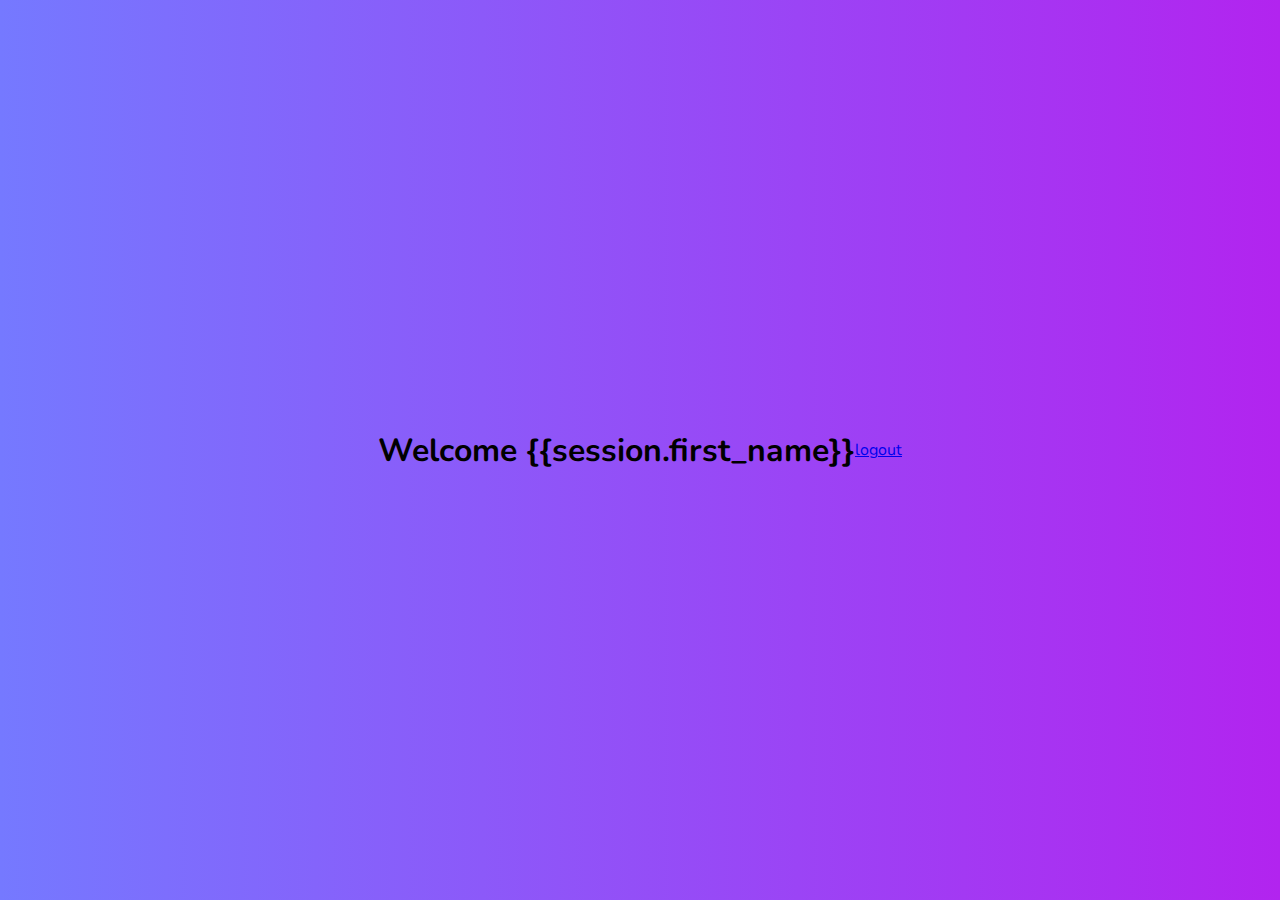
<file: flask_app/templates/dashboard.html>
<!DOCTYPE html>
<html lang="en">
<head>
  <meta charset="UTF-8">
  <meta http-equiv="X-UA-Compatible" content="IE=edge">
  <meta name="viewport" content="width=device-width, initial-scale=1.0">
  <link href="https://fonts.googleapis.com/css?family=Nunito:400,600,700,800&amp;display=swap" rel="stylesheet">
  <link rel="stylesheet" href="../static/style.css">
  <title>Dashboard</title>
</head>
<body>

    <h1>Welcome {{session.first_name}}</h1>
    <a class="btn btn-danger" href="/logout">logout</a>
    
</body>
</html>
</file>
<file: flask_app/static/style.css>
*, *:before, *:after{
    margin: 0;
    padding: 0;
    box-sizing: border-box;
    font-family: 'Nunito', sans-serif;
  }
  
  body{
    width: 100%;
    height: 100vh;
    display: flex;
    justify-content: center;
    align-items: center;
    background: -webkit-linear-gradient(left, #7579ff, #b224ef);
    font-family: 'Nunito', sans-serif;
  }
  
  input, button{
    border:none;
    outline: none;
    background: none;
  }
  
  .cont{
    overflow: hidden;
    position: relative;
    width: 900px;
    height: 650px;
    background: #fff;
    box-shadow: 0 19px 38px rgba(0, 0, 0, 0.30), 0 15px 12px rgba(0, 0, 0, 0.22);
  }
  
  .form{
    position: relative;
    width: 640px;
    height: 100%;
    padding: 50px 30px;
    -webkit-transition:-webkit-transform 1.2s ease-in-out;
    transition: -webkit-transform 1.2s ease-in-out;
    transition: transform 1.2s ease-in-out;
    transition: transform 1.2s ease-in-out, -webkit-transform 1.2s ease-in-out;
  }
  
  h2{
    width: 100%;
    font-size: 30px;
    text-align: center;
    
  }

  .title{
    width: 100%;
    font-size: 75px;
    text-align: center;
    font-family: Brush Script MT;
  
  }
  
  label{
    display: block;
    width: 260px;
    margin: 25px auto 0;
    text-align: center;
    font-size: 14px;
    font-weight: 600;
    color: #505f75;
    text-transform: uppercase;
  }
  
  label span{
    font-size: 14px;
    font-weight: 600;
    color: #505f75;
    text-transform: uppercase;
  }
  
  input{
    display: block;
    width: 100%;
    margin-top: 5px;
    font-size: 16px;
    padding-bottom: 5px;
    border-bottom: 1px solid rgba(109, 93, 93, 0.4);
    text-align: center;
    font-family: 'Nunito', sans-serif; 
  }

  
  .button{
    display: block;
    margin: 0 auto;
    margin-top: 40px;
    width: 260px;
    height: 36px;
    border-radius: 30px;
    color: #fff;
    font-size: 15px;
    cursor: pointer;
    background: -webkit-linear-gradient(left, #7579ff, #b224ef);
  }

  
  .submit{
    margin-top: 40px;
    margin-bottom: 30px;
    text-transform: uppercase;
    font-weight: 600;
    font-family: 'Nunito', sans-serif;
    color: white;
    background: -webkit-linear-gradient(left, #7579ff, #b224ef);
  }
  
  .submit:hover{
    background: -webkit-linear-gradient(left, #b224ef, #7579ff);
  }
  
  .forgot-pass{
    margin-top: 15px;
    text-align: center;
    font-size: 14px;
    font-weight: 600;
    color: #0c0101;
    cursor: pointer;
  }
  
  .forgot-pass:hover{
    color: red;
  }
  
  .social-media{
    width: 100%;
    text-align: center;
    margin-top: 20px;
  }
  
  .social-media ul{
    list-style: none;
  }
  
  .social-media ul li{
    display: inline-block;
    cursor: pointer;
    margin: 25px 15px;
  }
  
  .social-media img{
    width: 40px;
    height: 40px;
  }
  
  .sub-cont{
    overflow: hidden;
    position: absolute;
    left: 640px;
    top: 0;
    width: 900px;
    height: 100%;
    padding-left: 260px;
    background: #fff;
    -webkit-transition: -webkit-transform 1.2s ease-in-out;
    transition: -webkit-transform 1.2s ease-in-out;
    transition: transform 1.2s ease-in-out;
  }
  
  .cont.s-signup .sub-cont{
    -webkit-transform:translate3d(-640px, 0, 0);
            transform:translate3d(-640px, 0, 0);
  }
  
  .img{
    overflow: hidden;
    z-index: 2;
    position: absolute;
    left: 0;
    top: 0;
    width: 260px;
    height: 100%;
    padding-top: 360px;
  }
  
  .img:before{
    content: '';
    position: absolute;
    right: 0;
    top: 0;
    width: 900px;
    height: 100%;
    background-image: url(../static/images/friends.png);
    background-size: cover;
    transition: -webkit-transform 1.2s ease-in-out;
    transition: transform 1.2s ease-in-out, -webkit-transform 1.2s ease-in-out;
  }
  
  .img:after{
    content: '';
    position: absolute;
    left: 0;
    top: 0;
    width: 100%;
    height: 100%;
    background: rgba(0,0,0,0.3);
  }
  
  .cont.s-signup .img:before{
    -webkit-transform:translate3d(640px, 0, 0);
            transform:translate3d(640px, 0, 0);
  }
  
  .img-text{
    z-index: 2;
    position: absolute;
    left: 0;
    top: 50px;
    width: 100%;
    padding: 0 20px;
    text-align: center;
    color: #fff;
    -webkit-transition:-webkit-transform 1.2s ease-in-out;
    transition: -webkit-transform 1.2s ease-in-out;
    transition: transform 1.2s ease-in-out, -webkit-transform 1.2s ease-in-out;
  }
  
  .img-text h2{
    margin-bottom: 10px;
    font-weight: normal;
  }
  
  .img-text p{
    font-size: 14px;
    line-height: 1.5;
  }
  
  .cont.s-signup .img-text.m-up{
    -webkit-transform:translateX(520px);
            transform:translateX(520px);
  }
  
  .img-text.m-in{
    -webkit-transform:translateX(-520px);
            transform:translateX(-520px);
  }
  
  .cont.s-signup .img-text.m-in{
    -webkit-transform:translateX(0);
            transform:translateX(0);
  }
  
  
  .sign-in{
    padding-top: 65px;
    -webkit-transition-timing-function:ease-out;
            transition-timing-function:ease-out;
  }
  
  .cont.s-signup .sign-in{
    -webkit-transition-timing-function:ease-in-out;
            transition-timing-function:ease-in-out;
    -webkit-transition-duration:1.2s;
            transition-duration:1.2s; 
    -webkit-transform:translate3d(640px, 0, 0);
            transform:translate3d(640px, 0, 0);
  }
  
  .img-btn{
    overflow: hidden;
    z-index: 2;
    position: relative;
    width: 100px;
    height: 36px;
    margin: 0 auto;
    background: transparent;
    color: #fff;
    text-transform: uppercase;
    font-size: 15px;
    cursor: pointer;
  }
  
  .img-btn:after{
    content: '';
    z-index: 2;
    position: absolute;
    left: 0;
    top: 0;
    width: 100%;
    height: 100%;
    border: 2px solid #fff;
    border-radius: 30px;
  }
  
  .img-btn span{
    position: absolute;
    left: 0;
    top: 0;
    display: -webkit-box;
    display: flex;
    -webkit-box-pack:center;
    justify-content: center;
    align-items: center;
    width: 100%;
    height: 100%;
    -webkit-transition:-webkit-transform 1.2s;
    transition: -webkit-transform 1.2s;
    transition: transform 1.2s;
    transition: transform 1.2s, -webkit-transform 1.2s;;
  }
  
  .img-btn span.m-in{
    -webkit-transform:translateY(-72px);
            transform:translateY(-72px);
  }
  
  .cont.s-signup .img-btn span.m-in{
    -webkit-transform:translateY(0);
            transform:translateY(0);
  }
  
  .cont.s-signup .img-btn span.m-up{
    -webkit-transform:translateY(72px);
            transform:translateY(72px);
  }
  
  .sign-up{
    -webkit-transform:translate3d(-900px, 0, 0);
            transform:translate3d(-900px, 0, 0);
  }
  
  .cont.s-signup .sign-up{
    -webkit-transform:translate3d(0, 0, 0);
            transform:translate3d(0, 0, 0);
  }
</file>
